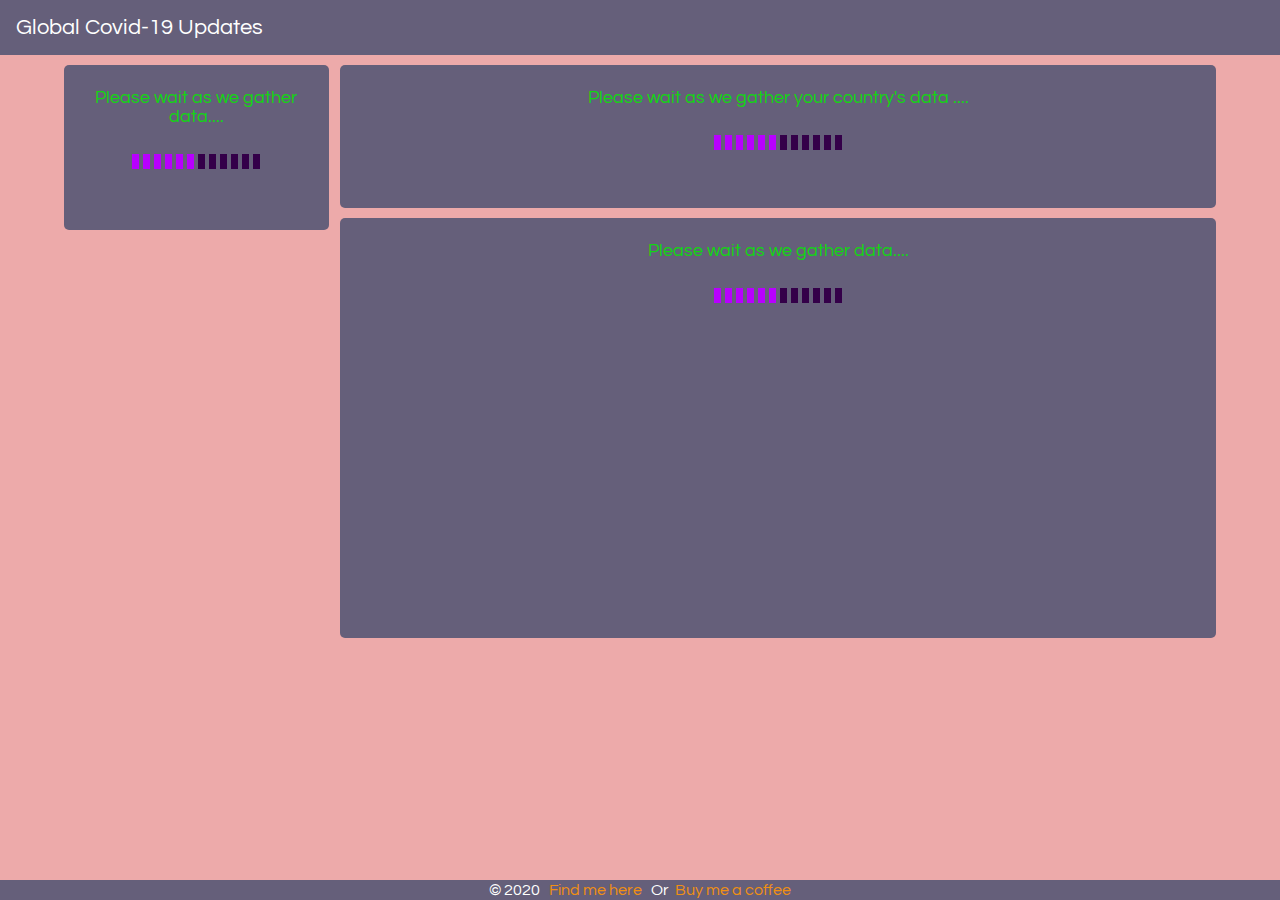
<file: index.html>
<!DOCTYPE html>
<html lang="en">
<head>
    <meta charset="UTF-8">
    <meta name="viewport" content="width=device-width, initial-scale=1.0">
    <title>Global Covid-19 Updates.</title>
    <link rel="icon" href="images/favicon.ico" type="image/gif" sizes="16x16">
    <link href="https://fonts.googleapis.com/css2?family=Questrial&display=swap" rel="stylesheet">
    <link rel="stylesheet" href="css/index.css">
</head>
<body>
    <div id="container">
        <header>Global Covid-19 Updates</header>
        <div id="body"> 
            <div id="global-summary">
                <p class="loading-text">Please wait as we gather data....</p>
                <img src="images/36.gif" alt="">
            </div>
            <div id="this-country">
                <p class="loading-text">Please wait as we gather your country's data ....</p>
                <img src="images/36.gif" alt="">
            </div>
            <div id="show-updates">
                <p class="loading-text">Please wait as we gather data....</p>
                <img src="images/36.gif" alt=""></div>
        </div>
        <footer>&copy; 2020&nbsp;&nbsp;
        <a href="https://twitter.com/kabakikiarie">Find me here</a>
        &nbsp;&nbsp;Or&nbsp;&nbsp;<a href="https://ko-fi.com/kabakiantony">Buy me a coffee</a>
        </footer>
    </div>
    <script src="js/get.js"></script>
</body>
</html>
</file>
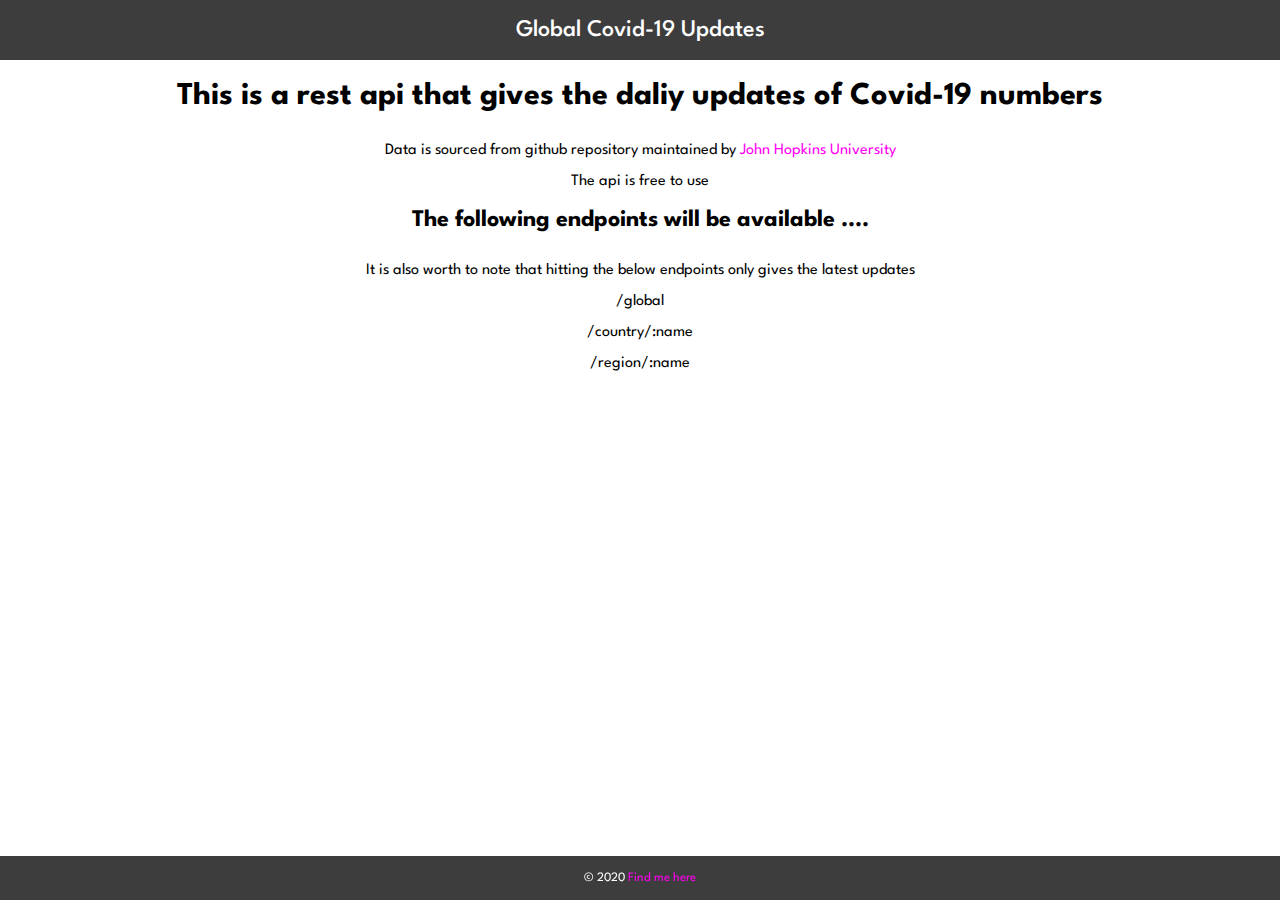
<file: templates/index.html>
<!DOCTYPE html>
<html lang="en">
<head>
    <meta charset="UTF-8">
    <meta name="viewport" content="width=device-width, initial-scale=1.0">
    <title>Covid-19 Updates</title>
    <link href="https://fonts.googleapis.com/css?family=Spartan&display=swap" rel="stylesheet">
    <link rel="stylesheet" href="./static/css/main.css">
</head>
<body>
    <div id="container">
        <header>Global Covid-19 Updates</header>    
        <h1>This is a rest api that gives the daliy updates of Covid-19 numbers</h1>
        <p class="para">Data is sourced from github repository maintained by 
            <a href="https://github.com/CSSEGISandData/COVID-19">John Hopkins University</a></p>
        <p class="para">The api is free to use</p>
        <h2>The following endpoints will be available ....</h2>
        <p>It is also worth to note that hitting the below endpoints only gives the latest updates</p>
        <p class="para">/global</p>
        <p class="para">/country/:name</p>
        <p class="para">/region/:name</p>
        <footer>&copy;  2020 <a href="https://twitter.com/kabakikiarie">Find me here</a></footer>
    </div>
</body>
</html>
</file>
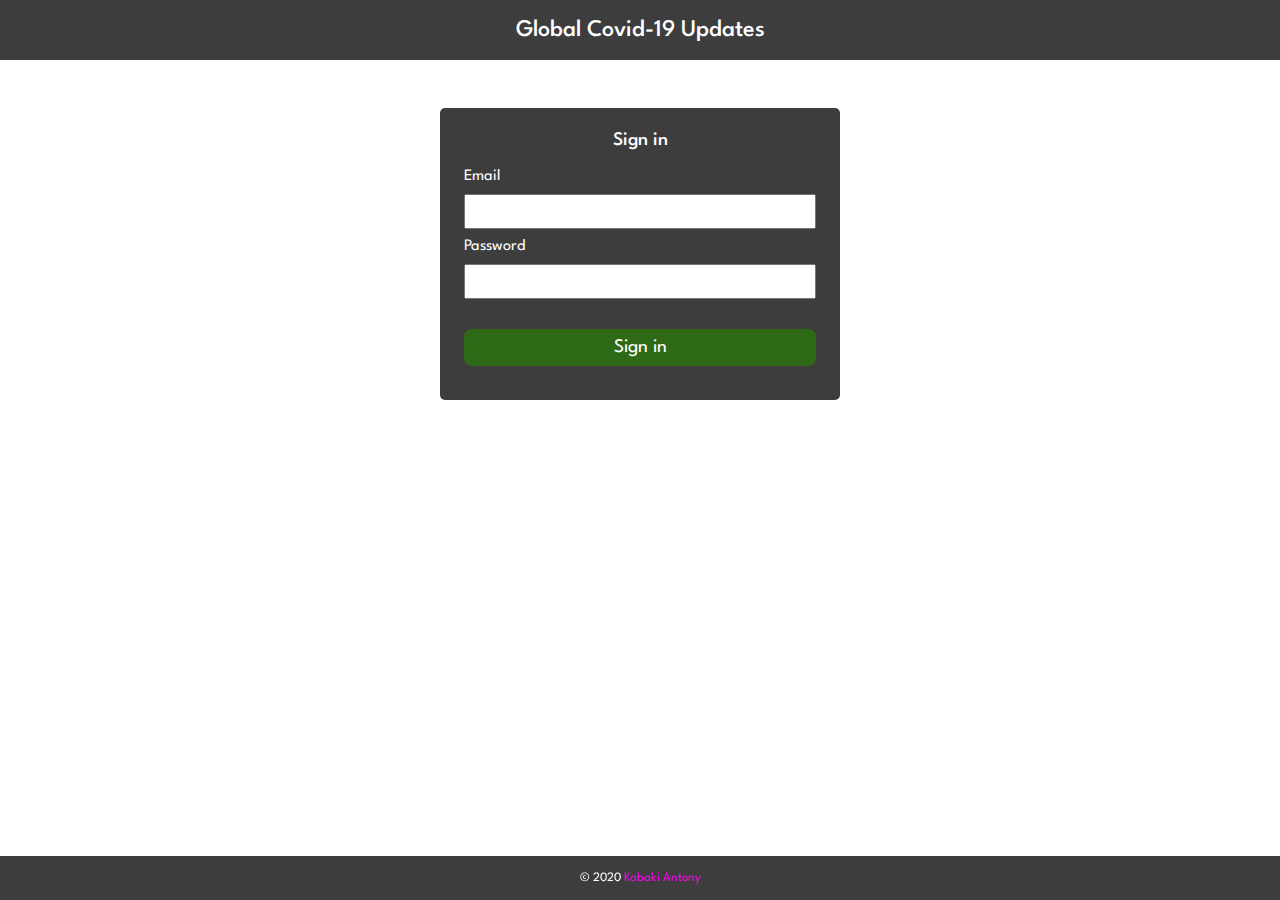
<file: templates/login.html>
<!DOCTYPE html>
<html lang="en">
<head>
    <meta charset="UTF-8">
    <meta name="viewport" content="width=device-width, initial-scale=1.0">
    <title>Covid-19 Updates</title>
    <link href="https://fonts.googleapis.com/css?family=Spartan&display=swap" rel="stylesheet">
    <link rel="stylesheet" href="./static/css/main.css">
    <link rel="stylesheet" href="./static/css/login.css">
</head>
<body>
    <div id="container">
        <header>Global Covid-19 Updates</header>   
        <form class="login">
            <h2 class="form-header">Sign in</h2>
            <label >Email</label>
            <input type="email" name="email" id="email">
            <label >Password</label>
            <input type="password" name="password" id="password">
            <input type="submit" id="submit" value="Sign in">
        </form>
        <footer>&copy;  2020 <a href="https://twitter.com/kabakikiarie">Kabaki Antony</a></footer>
    </div>
</body>
</html>
</file>
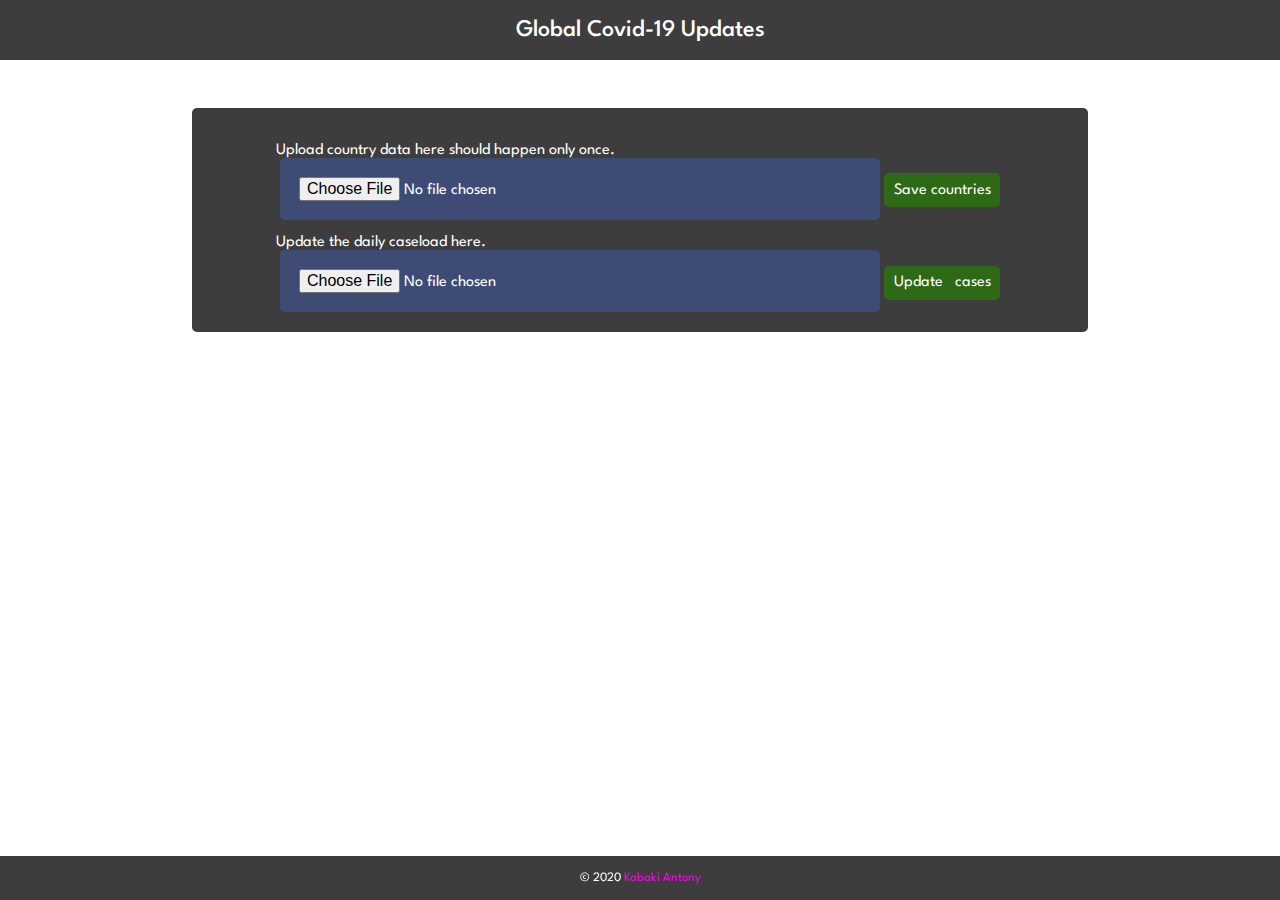
<file: templates/upload.html>
<!DOCTYPE html>
<html lang="en">
<head>
    <meta charset="UTF-8">
    <meta name="viewport" content="width=device-width, initial-scale=1.0">
    <title>Covid-19 Updates</title>
    <link href="https://fonts.googleapis.com/css?family=Spartan&display=swap" rel="stylesheet">
    <link rel="stylesheet" href="./static/css/main.css">
    <link rel="stylesheet" href="./static/css/upload.css">
</head>
<body>
    <div id="container">
        <header>Global Covid-19 Updates</header>   
        <div class="holder" id="holder-container">
            
            <form action="/">
                <div class="label"><label>Upload country data here should happen only once.</label></div>
                <input type="file" id="myFile" name="filename">
                <input id="submit" type="submit" value="Save countries">
              </form>
              
              <form action="/">
                <div class="label"><label>Update the daily caseload here.</label></div>
                <input type="file" id="myFile" name="filename">
                <input id="countrySubmit" type="submit" value="Update   cases">
              </form>
        </div>
        <footer>&copy;  2020 <a href="https://twitter.com/kabakikiarie">Kabaki Antony</a></footer>
    </div>
</body>
</html>
</file>
<file: css/index.css>
*{box-sizing: border-box;}
html,body{
      margin:0;
      padding:0;
      font-family: 'Questrial', sans-serif;
      /*height:100%;*/
      background-color:rgba(231, 142, 142, 0.5);
}
#container {
    width: 100%;
    min-height:100%;
    position:relative;
    text-align: center;
}
h4{
    font-size: 0.8rem;
    font-weight: normal;
    margin-top: 2px;
}
label{
    font-weight: normal;
    font-size: 14px;
}
#global-summary{
background-color:rgba(61, 72, 108, 0.774);
color: rgb(255, 255, 255);
width: 100%;
margin:0 auto;
padding: 5px;
margin-top: 10px;
margin-bottom: 5px;
border-radius: 5px;
font-size: 25px;
font-weight: bold;
}
.loading-text{
    font-size: large;
    color:rgb(18, 214, 18);
    font-weight: normal;
}
#show-updates{
    margin:0 auto;
    margin-top:10px;
    width:100%;
    padding:5px;
    border-radius: 5px;
    height: 250px;
    overflow: auto;
    background-color:rgba(61, 72, 108, 0.774);
}
#this-country{
    margin:0 auto;
    margin-top:10px;
    width:100%;
    padding:5px;
    border-radius: 5px; 
    background-color:rgba(61, 72, 108, 0.774);
}
img{ margin-top: 10px; margin-bottom: 50px;}
#confirmed-cases,#td-confirmed-cases{
    color:rgb(241, 144, 18);
}
#active-cases,#td-active-cases{
    color:rgba(255, 238, 0, 0.739);
}
#recoveries,#td-recoveries{
    color:rgb(18, 214, 18);
}
#deaths,#td-deaths{
    color:rgba(6, 6, 7, 0.986);
}
#td-country{
    color: rgb(255, 255, 255);
    font-size: 9px;
}
#country-tb{width: 94.5%;table-layout: fixed;border: 1px solid rgba(221, 152, 152, 0.548);
    border-collapse: collapse;}
#td-confirmed-cases,#td-active-cases,#td-recoveries,#td-deaths{
    background-color:rgba(61, 72, 108, 0.507);
    font-weight: 400;
    font-size: 12px;    
}
header {
    background-color:rgba(61, 72, 108, 0.774);
    height:auto;
    font-size:1rem;
    color: white;
    padding:1rem;
    text-align: left;
}
#body{
    width: 90%;
    margin: 0 auto;
    padding-bottom: 50px;
}

.holder,#data-holder,td,th{
    border: 1px solid rgba(235, 174, 174, 0.452);
    border-collapse: collapse;
    width:95%;
    margin:0 auto;
    table-layout: fixed ;
    color:rgb(255, 255, 255);
    text-align: left;
    margin-left: 0px;
}
th{
    background-color: rgb(0, 0, 0);
    color:rgb(255, 255, 255);
    font-size:10px;
    padding:8px;
    font-weight: normal;
    

}
td
{
    text-align: left;
    padding: 5px;
    background-color:rgba(61, 72, 108, 0.507);
}
footer{
    position:absolute;
    bottom: 0;
    width: 100%;
    padding:2px;
    height: 20px;
    background-color:rgba(61, 72, 108, 0.774);
    color: rgb(255, 255, 255);
    font: 8px;
}
footer a{
    text-decoration: none;
    color:rgb(241, 144, 18);
}
@media only screen and (min-width : 650px) {
html,body{height:100%;}
#global-summary{width: 23%;float: left;font-size: 28px;}
#show-updates{
    width:76%;
    float:right;
    height: 420px;
}
#this-country{
    width:76%;
    float:right;
    height: auto;
}
#td-confirmed-cases,#td-active-cases,#td-recoveries,#td-deaths{
        font-size: 15px;    
}
#td-country{
    color: rgb(255, 255, 255);
    font-size: 15px;
}
#country-tb{width: 93%;}
header{
    font-size: 1.4rem;
    font-weight: 500;
}
th{
    
    font-size:15px;
    padding:8px;
    text-align: left;
    font-weight: normal;

}
td
{
    font-size:15px;
    text-align: left;
    padding: 5px;
}
#right{float: right;display:visible;}

}
</file>
<file: templates/static/css/main.css>
/* this will hold the main css for the site*/
*{box-sizing: border-box;}
body{
    margin:0;
    display: flex;
    align-items: center;
    justify-content: center;
    font-family: 'Spartan', sans-serif;
}
#container{
    width: 100%;
    text-align: center;
}
header{
    background-color: rgba(0, 0, 0, 0.76);
    height:auto;
    font-size: 1.5rem;
    color: white;
    padding:1.2rem;
    font-weight: 500;
}
a{
    text-decoration: none;
    color: rgb(255, 0, 242);
}
footer {
    font-size: 1.0rem;
    background-color: rgba(0, 0, 0, 0.76);
    height:auto;
    font-size: 0.8rem;
    color: white;
    padding:1rem;
    position: fixed;
    bottom: 0;
    width:100%;
}
h1,h2{
    margin-bottom:2rem;
}
</file>
<file: templates/static/css/login.css>
.login{
    border-radius: 5px;
    padding: 1.5rem;
    width: 400px;
    margin:0 auto;
    margin-top: 3rem;
    background-color: rgba(0, 0, 0, 0.76);
    text-align: left;
}
.form-header{
    padding: 1.2rem;
    margin:0;
    padding-top: 0;
    font-weight: 500;
    font-size: 1.2rem;
    color: white;
    text-align: center;
}
input{
    margin: 10px 0;
    padding:8px;
    width:100%;
    font-weight: 700;
    font: inherit;
}
label{
    margin-bottom: 0; 
    color:rgb(255, 255, 255);
}
#submit{
    width:100%;
    padding:10px;
    border-radius: 8px;
    font-size: 120%;
    margin-top:20px;
    background-color: rgba(42, 121, 10, 0.76);
    border: none;
    color:rgb(255, 255, 255);
}
#submit:hover{
    color:rgb(0, 0, 0);
    background-color: rgba(121, 117, 117, 0.87);
    cursor: pointer;
}
</file>
<file: templates/static/css/upload.css>
.holder{
    background-color: rgba(0, 0, 0, 0.76);
    width: 70%;
    margin: 0 auto;
    margin-top: 3rem;
    border-radius: 5px;
    padding:1.2rem;
}
#myFile{
    background-color:rgba(64, 87, 163, 0.561); 
    padding: 1.2rem;
    width: 70%;
    font-weight: 400;
    border-radius: 5px;
    color:white;
    font: inherit;
}
#submit,#countrySubmit{
    padding:0.6rem;
    border-radius: 5px;
    font-size: 1.2rem;
    background-color: rgba(42, 121, 10, 0.76);
    border: none;
    color:rgb(255, 255, 255);
    font:inherit;
}
#submit:hover{
    color:rgb(0, 0, 0);
    background-color: rgba(121, 117, 117, 0.87);
    cursor: pointer;
}
.label{
    width: 85%;
    color: white;
    text-align: left;
    margin:15px auto 0 auto;
    
}
</file>
